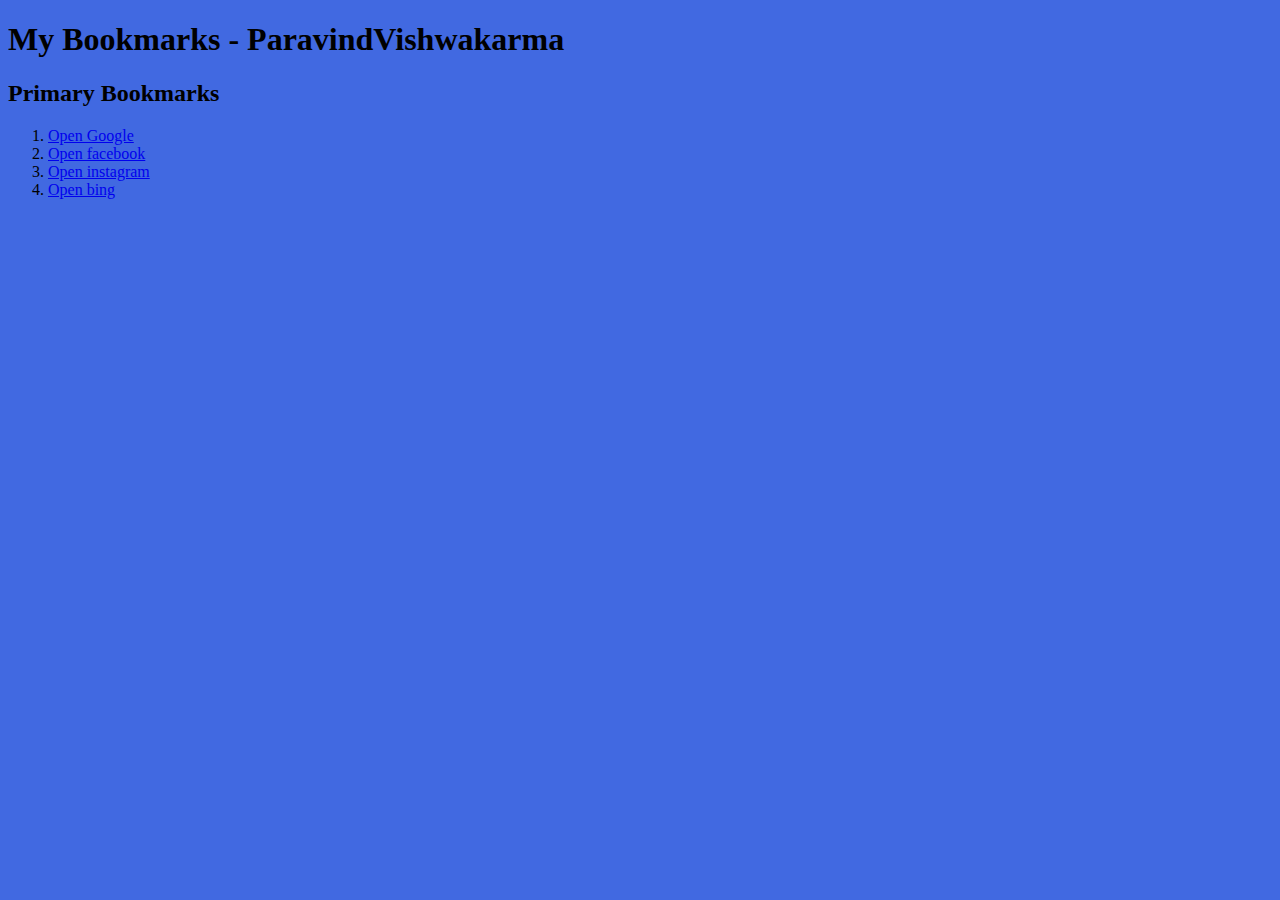
<file: Day_2_Bookmarks_Website/index.html>
<!DOCTYPE html>
<html lang="en">
<head>
    <meta charset="UTF-8">
    <meta name="viewport" content="width=device-width, initial-scale=1.0">
    <title>My Manager - ParavindVishwakarma</title>
    <link rel="stylesheet" href="style.css">
</head>
<body>
    <h1>My Bookmarks - ParavindVishwakarma</h1>
    <h2>Primary Bookmarks</h2>
        <ol>
                <li><a target="_blank" href="https://www.google.com">Open Google</a></li>
                <li><a target="_blank" href="https://www.facebook.com">Open facebook</a></li>
                <li><a target="_blank" href="https://www.instagram.com">Open instagram</a></li>
                <li><a target="_blank" href="https://www.bing.com">Open bing</a></li>

        </ol> 

        <h1>
            <ul>
            
            </ul>
        </h1>
</body>
</html>
</file>
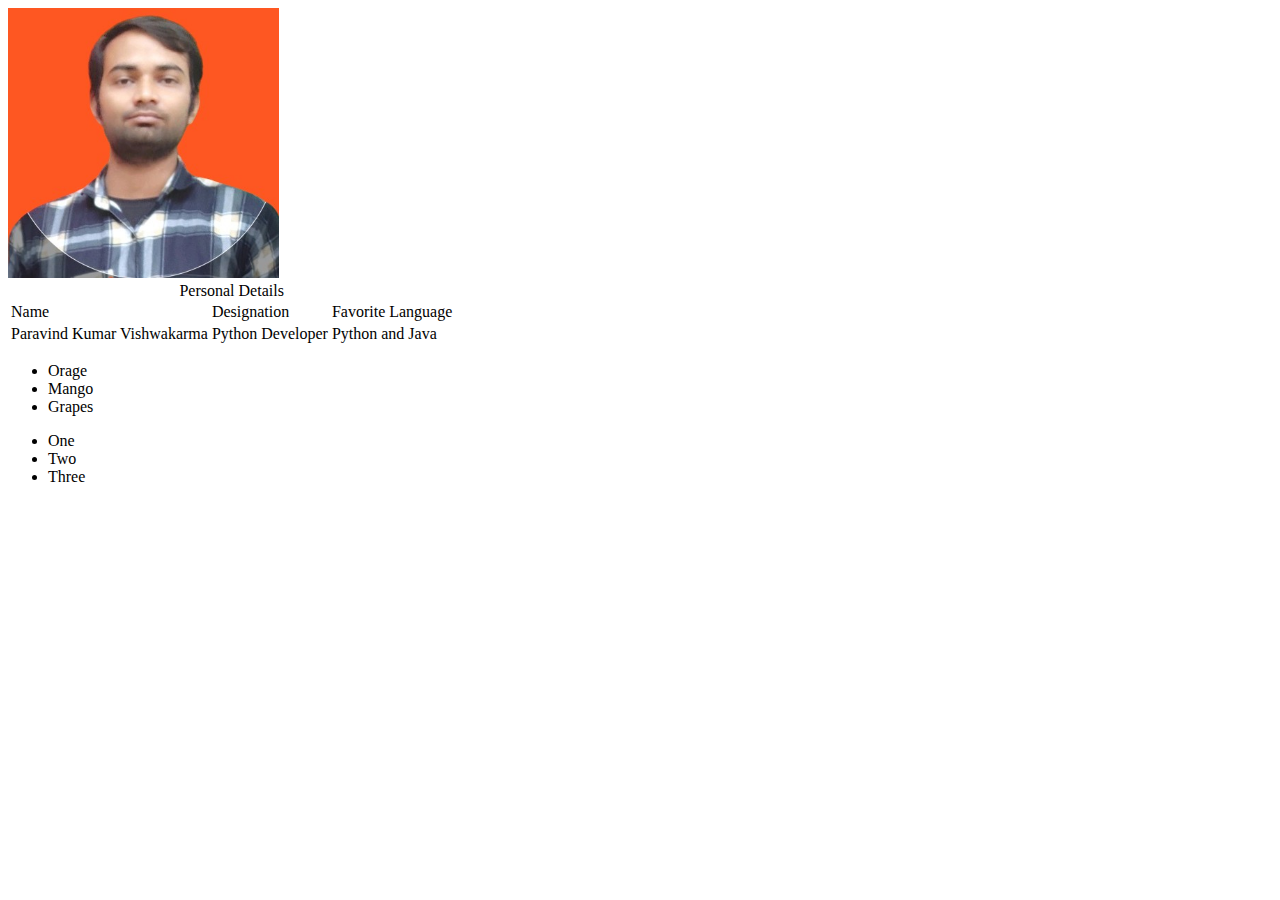
<file: Day_3_Image_table_list/index.html>
<!DOCTYPE html>
<html lang="en">
<head>
    <meta charset="UTF-8">
    <meta name="viewport" content="width=device-width, initial-scale=1.0">
    <title>Document</title>
    <link rel="stylesheet" href="style.css">
        
</head>
<body>
    <img height="270" src="profile_image.jpeg" alt="Profile Image">
    <table>
        <caption>Personal Details</caption>
        <thead>
            <tr>
                <td >Name</td>
                <td>Designation</td>
                <td>Favorite Language</td>
            </tr>
        </thead>
        <tfoot>
            <tr>
                <td>Paravind Kumar Vishwakarma</td>
                <td>Python Developer</td>
                <td>Python and Java</td>
            </tr>
        </tfoot>
    </table>
    <ul type="sqaure">
        <li>Orage</li>
        <li>Mango</li>
        <li>Grapes</li>
    </ul>
    <ul>
        <li>One</li>
        <li>Two</li>
        <li>Three</li>
    </ul>
</body>
</html>
</file>
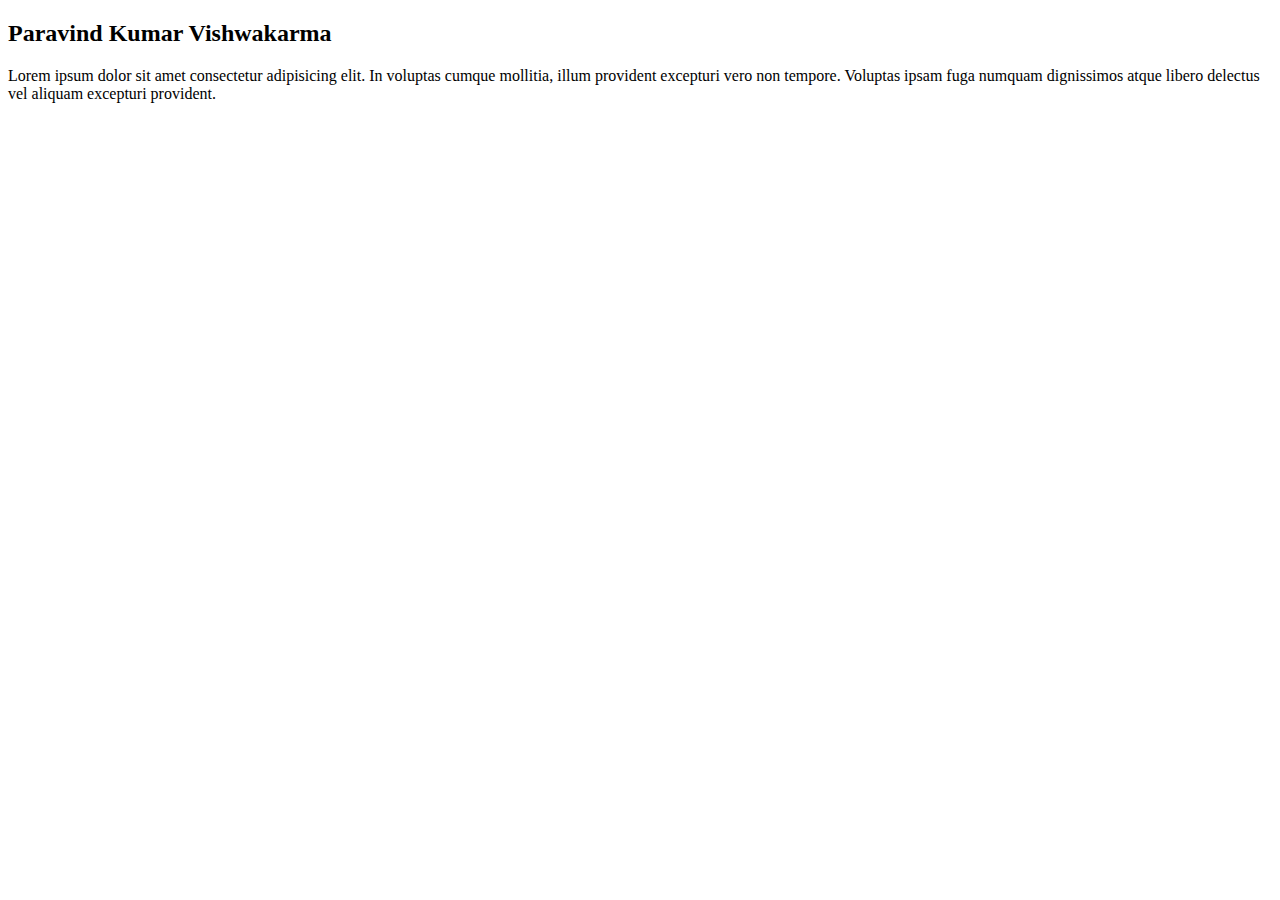
<file: Day_4_SEO/index.html>
<!DOCTYPE html>
<html lang="en">
<head>
    <meta charset="UTF-8">
    <meta name="viewport" content="width=device-width, initial-scale=1.0">
    <meta name="description" content="This is a testing Website">
    <title>Paravind - My Testing Website</title>
</head>
<body>
    <h2>Paravind Kumar Vishwakarma</h2>
    Lorem ipsum dolor sit amet consectetur adipisicing elit. In voluptas cumque mollitia, illum provident excepturi vero non tempore. Voluptas ipsam fuga numquam dignissimos atque libero delectus vel aliquam excepturi provident.
</body>
</html>
</file>
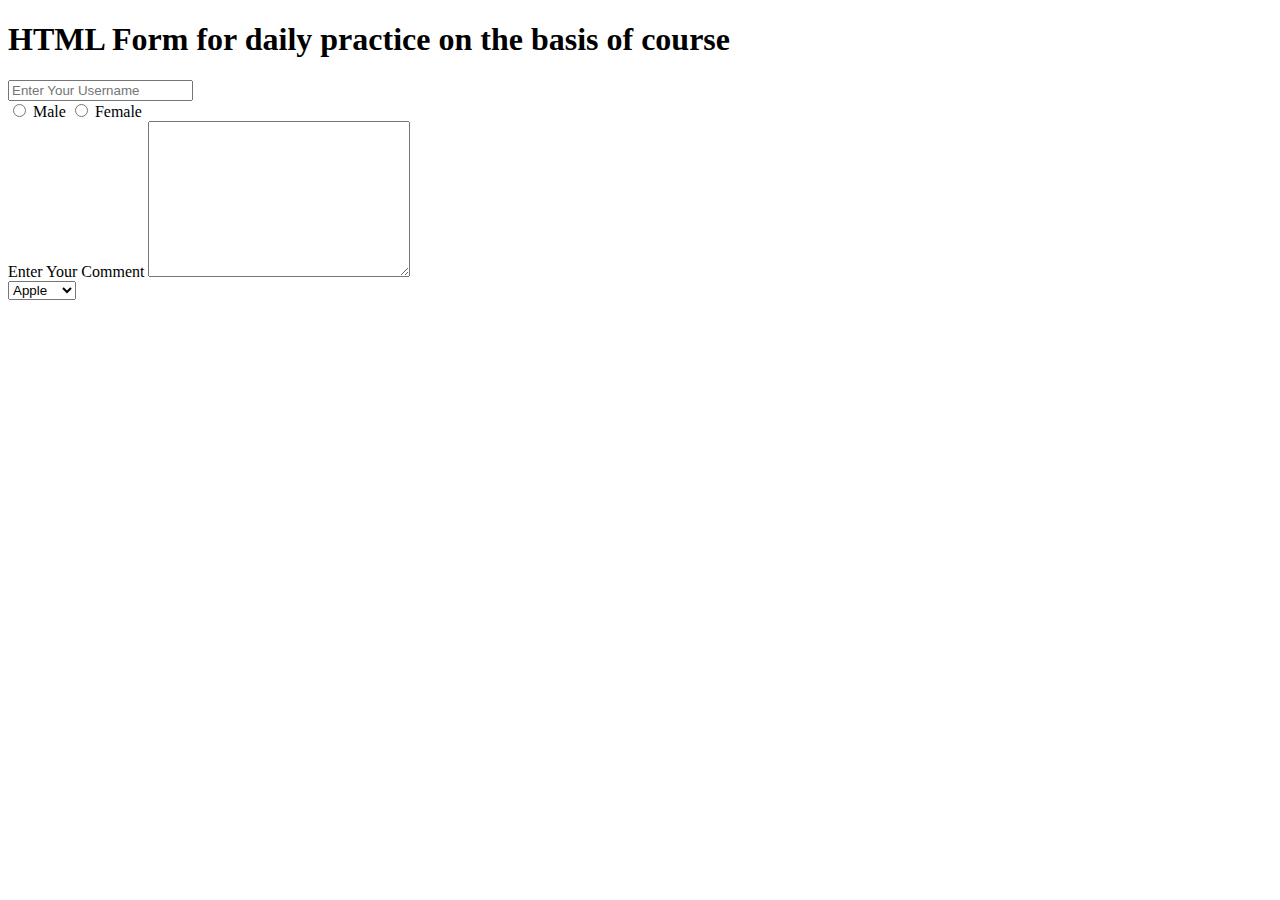
<file: Day_5_forms/index.html>
<!DOCTYPE html>
<html lang="en">
<head>
    <meta charset="UTF-8">
    <meta name="viewport" content="width=device-width, initial-scale=1.0">
    <title>HTML Forms</title>
</head>
<body>
    <h1>HTML Form for daily practice on the basis of course</h1>
    <form action="post">
        <div>
            <label for="username"></label>
            <input type="text" name="username" placeholder="Enter Your Username">
        </div>
        <div>
            <input type="radio" id="male" name="gender" value="male">
            <label for="male">Male</label>
            <input type="radio" id="female" name="gender" value="female">
            <label for="female">Female</label>
        </div>
        <div>
            <label for="comment">Enter Your Comment</label>
            <textarea name="comment" id="comment" cols="30" rows="10"></textarea>
        </div>
        <div>
            <select name="fruits" id="">
                <option value="Apple">Apple</option>
                <option value="Banana">Banana</option>
                <option value="Guaua">Guaua</option>
                <option value="Mango">Mango</option>
            </select>
        </div>
    </form>
</body>
</html>
</file>
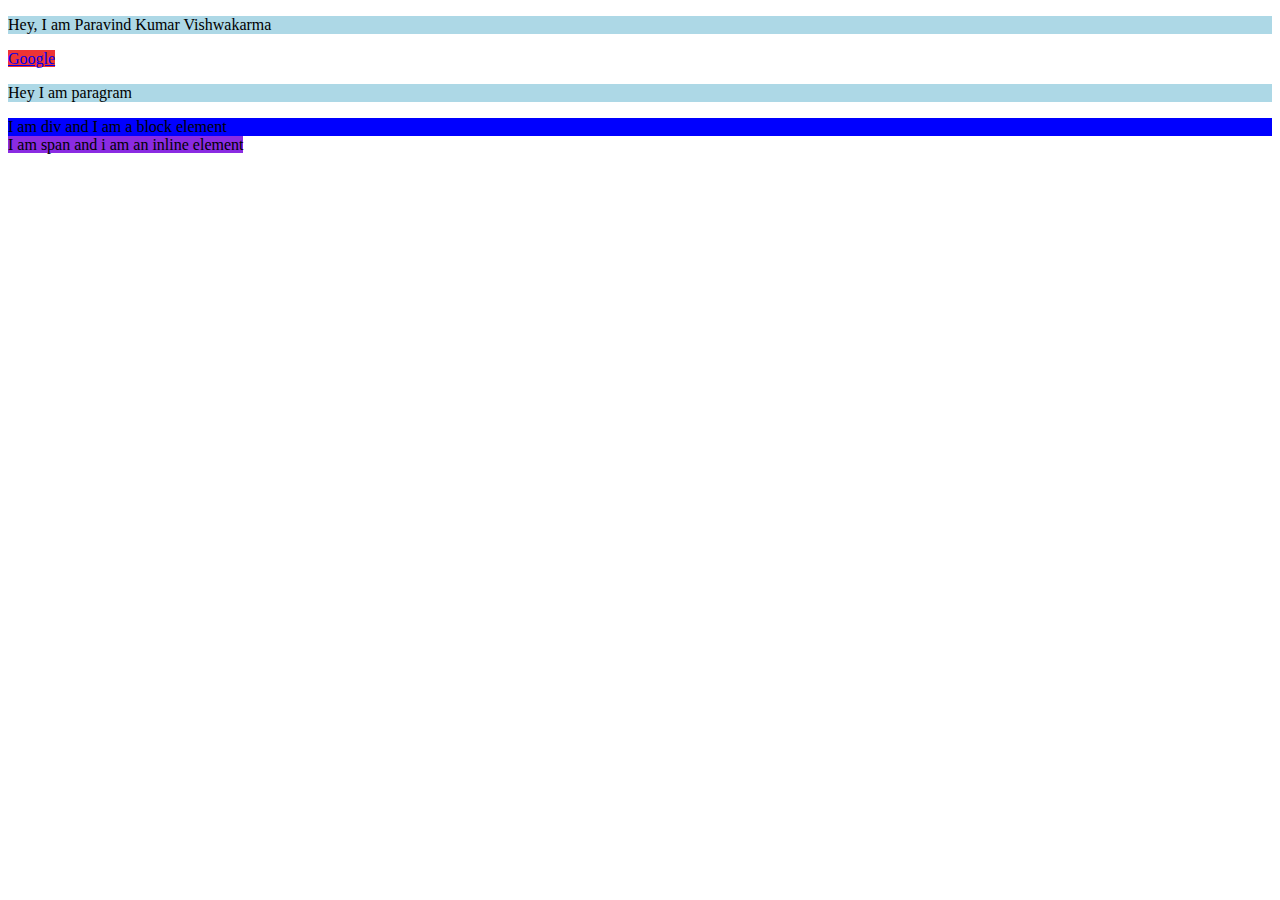
<file: Day_6_Inline_and_Block_element/index.html>
<!DOCTYPE html>
<html lang="en">
<head>
    <meta charset="UTF-8">
    <meta name="viewport" content="width=device-width, initial-scale=1.0">
    <title>Inline and Block Element</title>
    <link rel="stylesheet" href="style.css">
</head>
<body>
    <p>Hey, I am Paravind Kumar Vishwakarma</p>
    <a href="https://google.com">Google</a>
    <p>Hey I am paragram </p>
    <div>I am div and I am a block element</div>
    <span>I am span and i am an inline element</span>
</body>
</html>
</file>
<file: Day_7_ID_&_Classes/index.html>
<!DOCTYPE html>
<html lang="en">
<head>
    <meta charset="UTF-8">
    <meta name="viewport" content="width=device-width, initial-scale=1.0">
    <title>Document</title>
    <link rel="stylesheet" href="style.css">
</head>
<body>
    <div id="firstdiv" class="red bg-yellow">FIrst</div>
    <div id="seconddiv">Second</div>
    <span class="red"></span>
 </body>
</html>
</file>
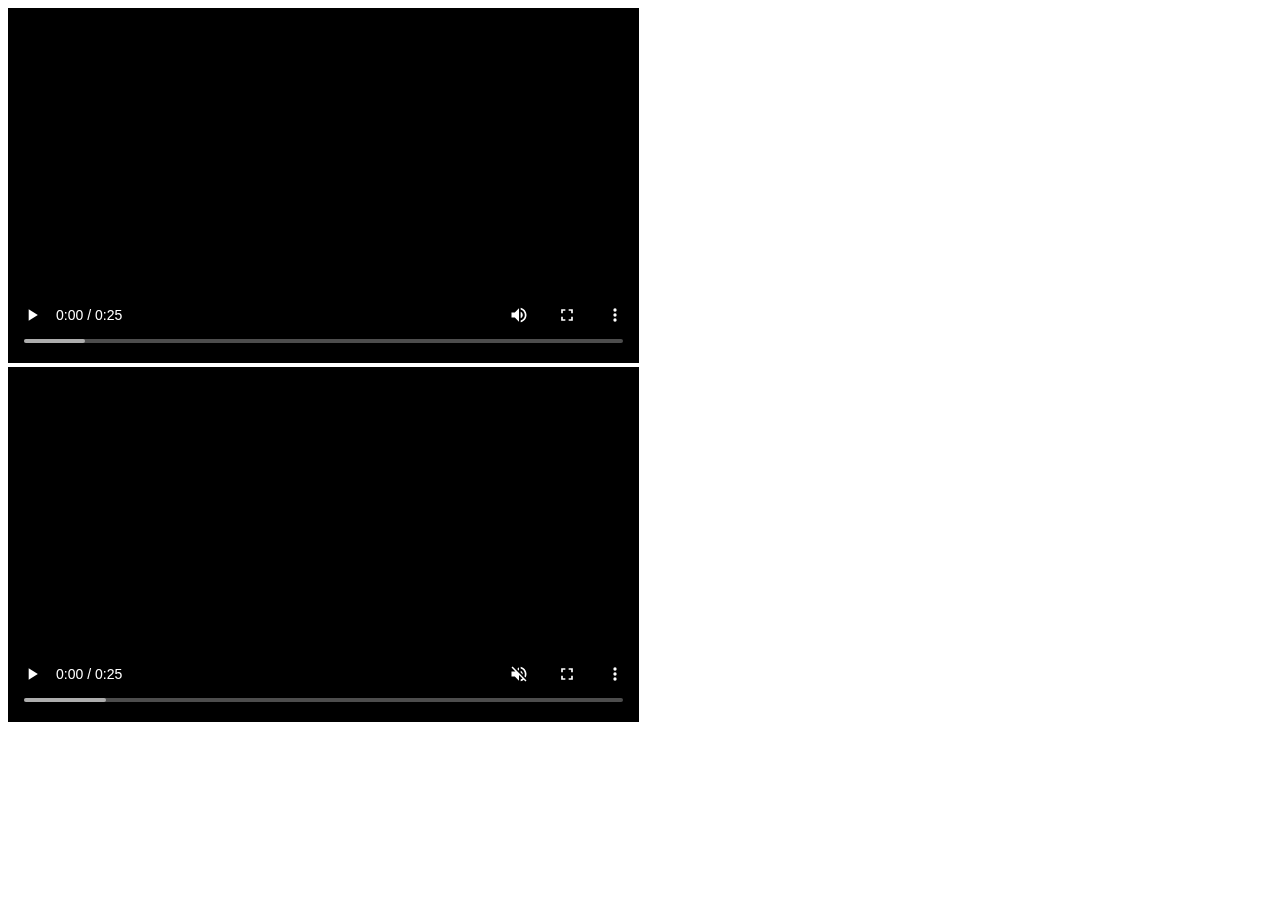
<file: Day_8_Media_Tag/index.html>
<!DOCTYPE html>
<html lang="en">
<head>
    <meta charset="UTF-8">
    <meta name="viewport" content="width=device-width, initial-scale=1.0">
    <title>Document</title>
</head>
<body>
    <video src="Motivational video _ This will change your mind _ whatsapp 30 sec video _ (1).mp4" height="355" controls autoplay></video>
    <video src="Motivational video _ This will change your mind _ whatsapp 30 sec video _ (1).mp4" height="355" controls loop muted></video>
</body>
</html>
</file>
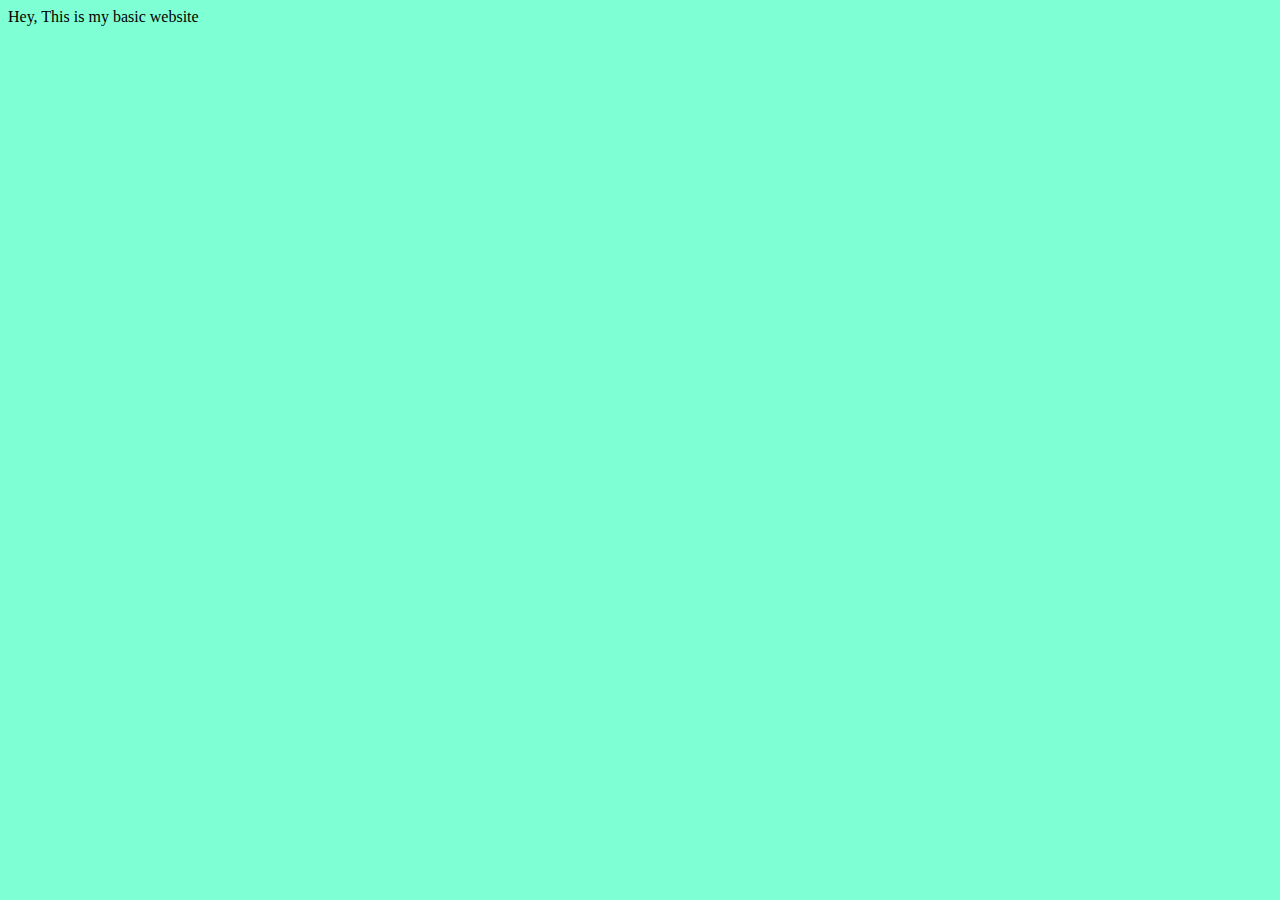
<file: Day_1_Basic_code/Basic_html_page.html>
<!DOCTYPE html>
<html lang="en">
<head>
    <meta charset="UTF-8">
    <meta name="viewport" content="width=device-width, initial-scale=1.0">
    <title>Document</title>
    <link rel="stylesheet" href="style.css">
</head>
<body>
    Hey, This is my basic website
    <script src="script.js"></script>
</body>
</html>
</file>
<file: Day_2_Bookmarks_Website/style.css>
body{
    background-color: royalblue;
}
</file>
<file: Day_3_Image_table_list/style.css>
td{
    border: 2 solid black;
}
</file>
<file: Day_6_Inline_and_Block_element/style.css>
p{
    background-color: lightblue;
}

a{
    background-color: rgb(238, 52, 52);
}
div{
    background-color: blue;
}
span{
    background-color: blueviolet;
}
</file>
<file: Day_7_ID_&_Classes/style.css>
.red{
    color: red;
}

.bg-yellow{
    background-color: lightyellow;
}
#firstdiv{
    /*Background-color: red;*/
}
</file>
<file: Day_1_Basic_code/style.css>
body{
    background-color: aquamarine;
}
</file>
